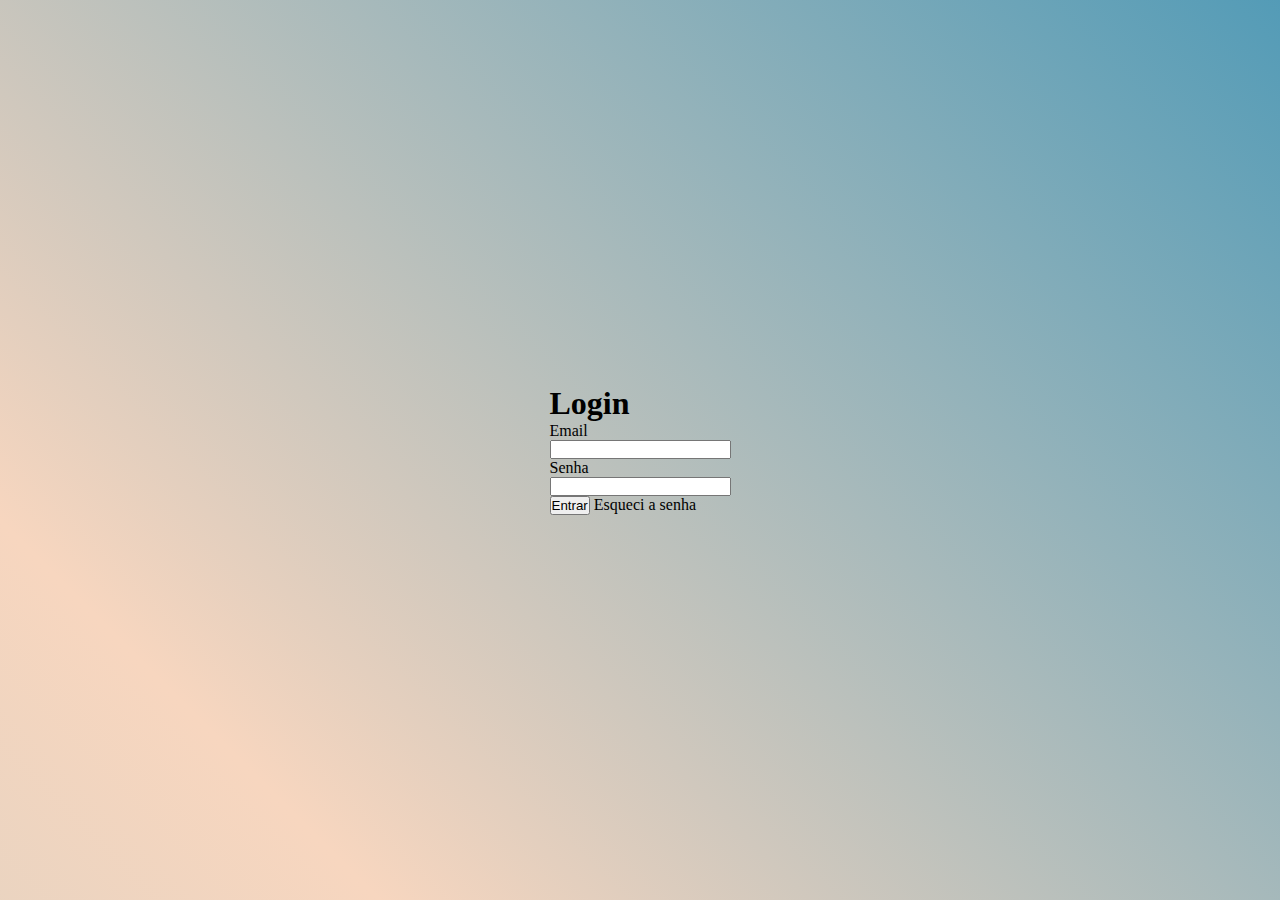
<file: index.html>
<!DOCTYPE html>
<html>
  <head>
    <meta charset="utf-8">
    <title>Login</title>
    <link rel="stylesheet" href="css/estilo.css">
  </head>
  <body>
    <div class="container">
      <form method="post">
        <h1>Login</h1>
        <div class="containerlogin">
          <label>Email</label>
          <input type="email" required>
          <label>Senha</label>
          <input type="password" required>
        </div>
        <input type="submit" value="Entrar">
        <span>Esqueci a senha</span>
      </form>
    </div>
  </body>
</html>
</file>
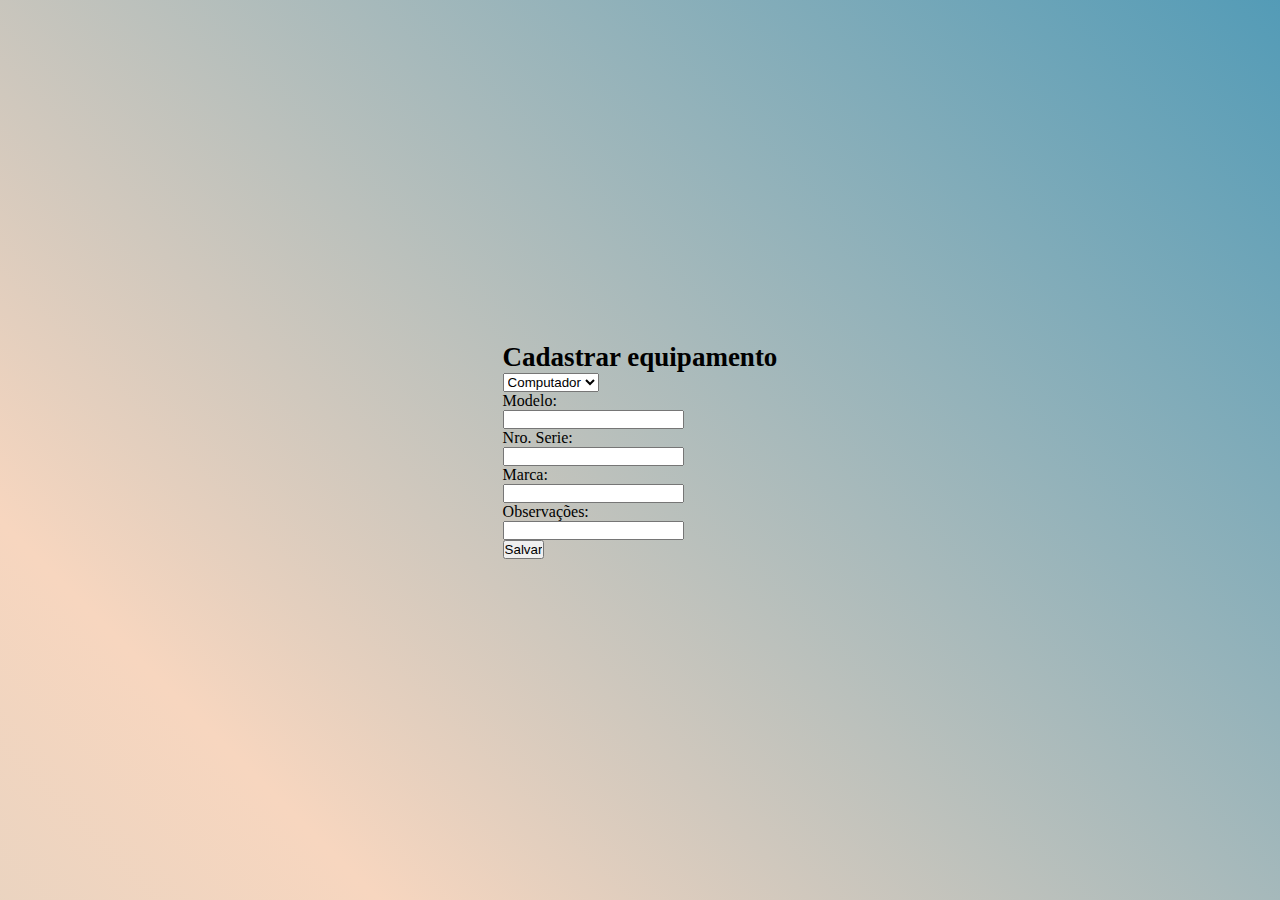
<file: formulario.html>
<!DOCTYPE html>
<html>
  <head>
    <meta charset="utf-8">
    <title>Formulario</title>
    <link rel="stylesheet" href="css/formulario.css">
  </head>
  <body>
    <div class="container">
      <form method="post">
          <h1>Cadastrar equipamento</h1>
          <select id="equipamento" name="equipamento">
            <option value="Computador">Computador</option>
            <option value="mouse">Mouse</option>
            <option value="mercedes">Teclado</option>
            <option value="audi">Fone</option>
          </select>
          <label>Modelo:</label>
          <input type="text" required>
          <label>Nro. Serie:</label>
          <input type="text" minlength="6" required>
          <label>Marca:</label>
          <input type="text" required>
          <label>Observações:</label>
          <input type="text" minlength="50" maxlength="300" required><br>
          <input type="submit" value="Salvar">
      </form>
    </div>
  </body>
</html>
</file>
<file: css/estilo.css>
*
{
    box-sizing: border-box;
    margin: 0;
    padding: 0;
}
body
{
    height: 100vh;
    width: 100vw;
    background: linear-gradient(45deg, #b0cac7, #f7d6bf, #318fb5, #005086 );
    background-size: 300% 300%;
    animation: colors 4s ease infinite;
}
@keyframes colors{
    0%{
        background-position: 0% 50%;
    }
    50%{
        background-position: 100% 50%;
    }
    100%{
        background-position: 0% 50%;
    }
}
.container
{
    width: 100vw;
    height: 100vh;
    display: flex;
    flex-direction: row;
    justify-content: center;
    align-items: center;
}
.containerlogin input, label
{
    display: block;
}
</file>
<file: css/formulario.css>
*
{
    box-sizing: border-box;
    margin: 0;
    padding: 0;
}
body
{
    height: 100vh;
    width: 100vw;
    background: linear-gradient(45deg, #b0cac7, #f7d6bf, #318fb5, #005086 );
    background-size: 300% 300%;
    animation: colors 4s ease infinite;
}
@keyframes colors{
    0%{
        background-position: 0% 50%;
    }
    50%{
        background-position: 100% 50%;
    }
    100%{
        background-position: 0% 50%;
    }
}
h1
{
    font-size: 27px;
}
.container
{
    width: 100vw;
    height: 100vh;
    display: flex;
    flex-direction: row;
    justify-content: center;
    align-items: center;
}
.containerlogin input, label
{
    display: block;
}
</file>
